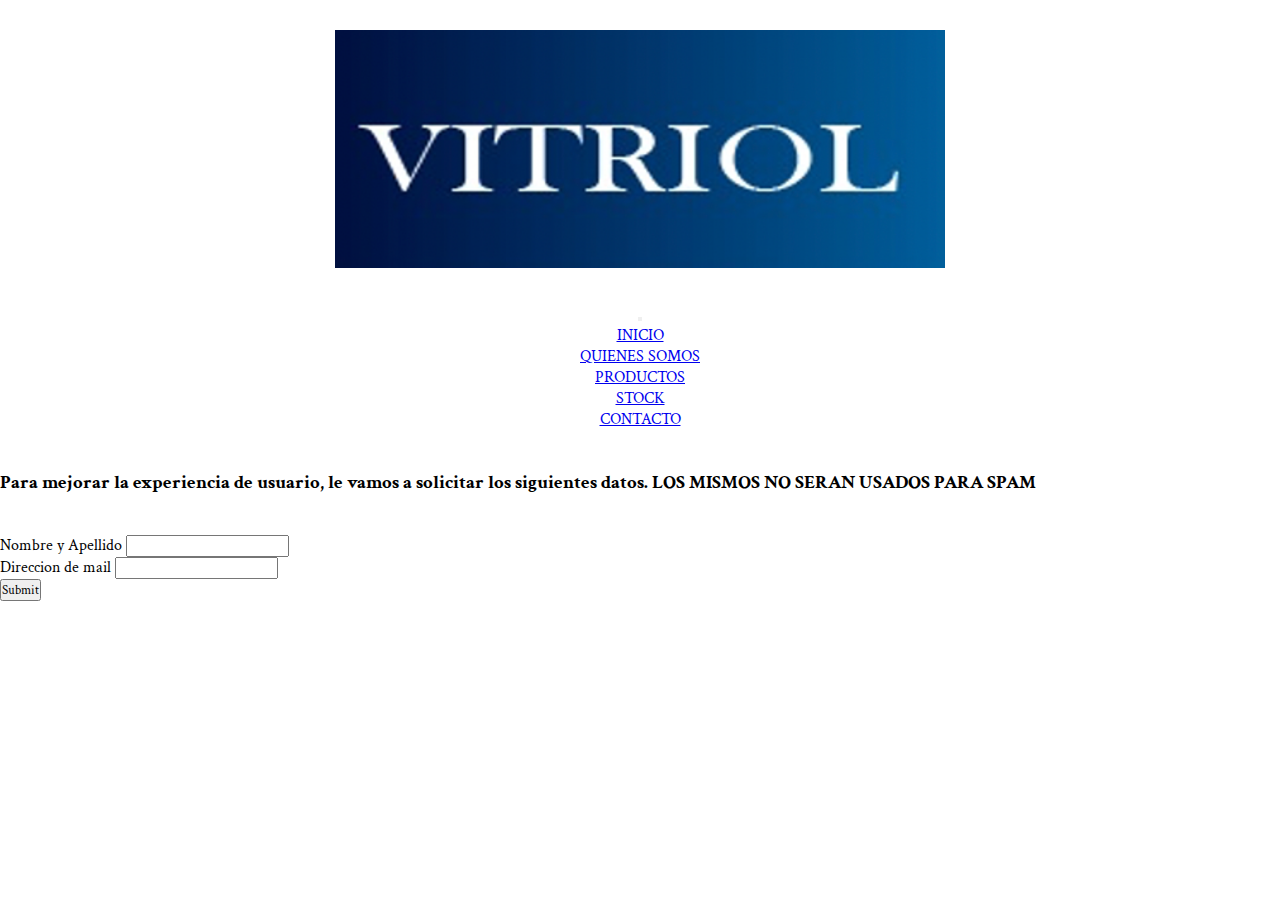
<file: index.html>
<!DOCTYPE html>
<html lang="en">
<head>
    <meta charset="UTF-8">
    <meta http-equiv="X-UA-Compatible" content="IE=edge">
    <meta name="viewport" content="width=device-width, initial-scale=1.0">
    <link rel="preconnect" href="https://fonts.googleapis.com">
    <link rel="preconnect" href="https://fonts.gstatic.com" crossorigin> 
    <link href="https://fonts.googleapis.com/css2?family=Crimson+Text&display=swap" rel="stylesheet">
    <link href="https://cdn.jsdelivr.net/npm/bootstrap@5.0.2/dist/css/bootstrap.min.css" rel="stylesheet" integrity="sha384-EVSTQN3/azprG1Anm3QDgpJLIm9Nao0Yz1ztcQTwFspd3yD65VohhpuuCOmLASjC" crossorigin="anonymous">
    <link rel="stylesheet" href="css/estilos.css">
    <title>Bienvenido a Vitriol SRL </title>
</head>
<body>
    <div class="titulo">
        <a href="index.html"> <img src="imagenes/marca.png" alt=""> </a>
    </div>
    <div class="barra">
        <nav class="navbar navbar-expand-lg navbar-light bg-light">
            <div class="container-fluid barraNav">
              <button class="navbar-toggler" type="button" data-bs-toggle="collapse" data-bs-target="#navbarNav" aria-controls="navbarNav" aria-expanded="false" aria-label="Toggle navigation">
                <span class="navbar-toggler-icon"></span>
              </button>
              <div class="collapse navbar-collapse barraNav" id="navbarNav">
                <ul class="navbar-nav">
                  <li class="nav-item">
                    <a class="nav-link active" aria-current="page" href="#">INICIO</a>
                  </li>
                  <li class="nav-item">
                    <a class="nav-link" href="paginas/nosotros.html">QUIENES SOMOS</a>
                  </li>
                  <li class="nav-item">
                    <a class="nav-link" href="paginas/productos.html">PRODUCTOS</a>
                  </li>
                  <li class="nav-item">
                    <a class="nav-link" href="paginas/stock.html">STOCK</a>
                  </li>
                  <li class="nav-item">
                    <a class="nav-link" href="paginas/contacto.html">CONTACTO</a>
                  </li>
                </ul>
              </div>
            </div>
          </nav>
    </div>

    <h3 class="mensajeBienvenida">Para mejorar la experiencia de usuario, le vamos a solicitar los siguientes datos. LOS MISMOS NO SERAN USADOS PARA SPAM</h3>


    <form>
      <div class="form-group">
        <label for="exampleInputPassword1">Nombre y Apellido</label>
        <input type="text" class="form-control" id="nombre">
      </div>
      <div class="form-group">
        <label for="exampleInputEmail1">Direccion de mail</label>
        <input type="email" class="form-control" id="mail" aria-describedby="emailHelp">
      </div>
      
      <button type="submit" class="btn btn-primary" id="enviar">Submit</button>
    </form>







<script src="js/inicio.js"></script>
<script src="https://cdn.jsdelivr.net/npm/@popperjs/core@2.9.2/dist/umd/popper.min.js" integrity="sha384-IQsoLXl5PILFhosVNubq5LC7Qb9DXgDA9i+tQ8Zj3iwWAwPtgFTxbJ8NT4GN1R8p" crossorigin="anonymous"></script>
<script src="https://cdn.jsdelivr.net/npm/bootstrap@5.0.2/dist/js/bootstrap.min.js" integrity="sha384-cVKIPhGWiC2Al4u+LWgxfKTRIcfu0JTxR+EQDz/bgldoEyl4H0zUF0QKbrJ0EcQF" crossorigin="anonymous"></script>    
</body>
</html>
</file>
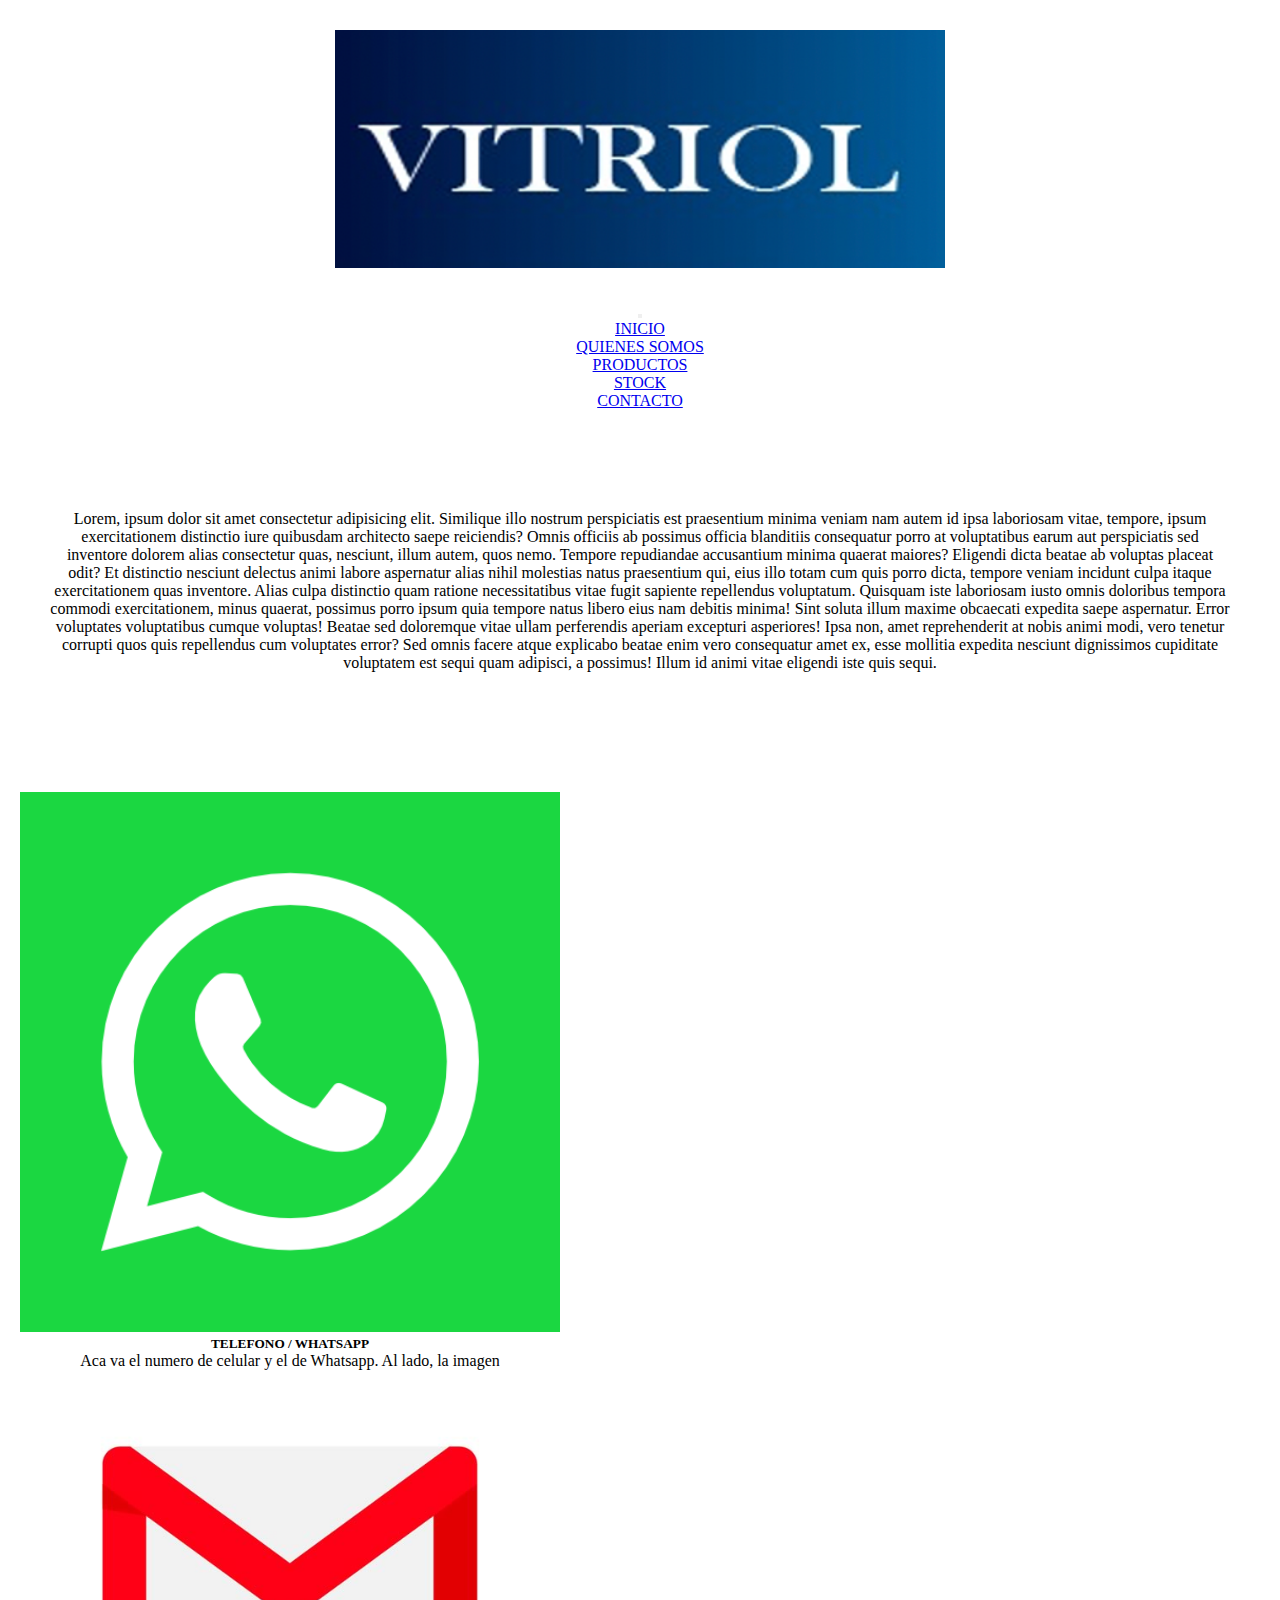
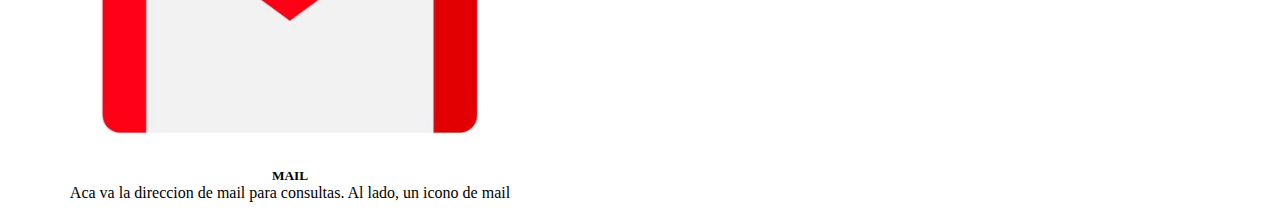
<file: paginas/contacto.html>
<!DOCTYPE html>
<html lang="en">
<head>
    <meta charset="UTF-8">
    <meta http-equiv="X-UA-Compatible" content="IE=edge">
    <meta name="viewport" content="width=device-width, initial-scale=1.0">
    <link href="https://cdn.jsdelivr.net/npm/bootstrap@5.0.2/dist/css/bootstrap.min.css" rel="stylesheet" integrity="sha384-EVSTQN3/azprG1Anm3QDgpJLIm9Nao0Yz1ztcQTwFspd3yD65VohhpuuCOmLASjC" crossorigin="anonymous">
    <link rel="stylesheet" href="../css/estilos.css">
    <title>Contacto</title>
</head>
<body>
  <div class="titulo">
    <a href="../index.html"> <img src="../imagenes/marca.png" alt=""> </a>
  </div>
    <div class="barra">
        <nav class="navbar navbar-expand-lg navbar-light bg-light">
            <div class="container-fluid barraNav">
              <button class="navbar-toggler" type="button" data-bs-toggle="collapse" data-bs-target="#navbarNav" aria-controls="navbarNav" aria-expanded="false" aria-label="Toggle navigation">
                <span class="navbar-toggler-icon"></span>
              </button>
              <div class="collapse navbar-collapse barraNav" id="navbarNav">
                <ul class="navbar-nav">
                  <li class="nav-item">
                    <a class="nav-link active" aria-current="page" href="../index.html">INICIO</a>
                  </li>
                  <li class="nav-item">
                    <a class="nav-link" href="nosotros.html">QUIENES SOMOS</a>
                  </li>
                  <li class="nav-item">
                    <a class="nav-link" href="productos.html">PRODUCTOS</a>
                  </li>
                  <li class="nav-item">
                    <a class="nav-link" href="stock.html">STOCK</a>
                  </li>
                  <li class="nav-item">
                    <a class="nav-link active" href="contacto.html">CONTACTO</a>
                  </li>
                </ul>
              </div>
            </div>
          </nav>
    </div>

    <div class="explicacionContacto">
      <p>Lorem, ipsum dolor sit amet consectetur adipisicing elit. Similique illo nostrum perspiciatis est praesentium minima veniam nam autem id ipsa laboriosam vitae, tempore, ipsum exercitationem distinctio iure quibusdam architecto saepe reiciendis? Omnis officiis ab possimus officia blanditiis consequatur porro at voluptatibus earum aut perspiciatis sed inventore dolorem alias consectetur quas, nesciunt, illum autem, quos nemo. Tempore repudiandae accusantium minima quaerat maiores? Eligendi dicta beatae ab voluptas placeat odit? Et distinctio nesciunt delectus animi labore aspernatur alias nihil molestias natus praesentium qui, eius illo totam cum quis porro dicta, tempore veniam incidunt culpa itaque exercitationem quas inventore. Alias culpa distinctio quam ratione necessitatibus vitae fugit sapiente repellendus voluptatum. Quisquam iste laboriosam iusto omnis doloribus tempora commodi exercitationem, minus quaerat, possimus porro ipsum quia tempore natus libero eius nam debitis minima! Sint soluta illum maxime obcaecati expedita saepe aspernatur. Error voluptates voluptatibus cumque voluptas! Beatae sed doloremque vitae ullam perferendis aperiam excepturi asperiores! Ipsa non, amet reprehenderit at nobis animi modi, vero tenetur corrupti quos quis repellendus cum voluptates error? Sed omnis facere atque explicabo beatae enim vero consequatur amet ex, esse mollitia expedita nesciunt dignissimos cupiditate voluptatem est sequi quam adipisci, a possimus! Illum id animi vitae eligendi iste quis sequi.
      </p>
    </div>

    <div class="redes">
        <div class="card mb-3 tarjetas" style="max-width: 540px;">
            <div class="row g-0">
              <div class="col-md-4">
                <img src="../imagenes/whatsapp.png" class="img-fluid rounded-start" alt="...">
              </div>
              <div class="col-md-8">
                <div class="card-body">
                  <h5 class="card-title">TELEFONO / WHATSAPP</h5>
                  <p class="card-text">Aca va el numero de celular y el de Whatsapp. Al lado, la imagen</p>
                </div>
              </div>
            </div>
          </div>
          <div class="card mb-3 tarjetas" style="max-width: 540px;">
            <div class="row g-0">
              <div class="col-md-4">
                <img src="../imagenes/mail.jpeg" class="img-fluid rounded-start" alt="...">
              </div>
              <div class="col-md-8">
                <div class="card-body">
                  <h5 class="card-title">MAIL</h5>
                  <p class="card-text">Aca va la direccion de mail para consultas. Al lado, un icono de mail</p>
                </div>
              </div>
            </div>
          </div>

    </div>

<script src="https://cdn.jsdelivr.net/npm/@popperjs/core@2.9.2/dist/umd/popper.min.js" integrity="sha384-IQsoLXl5PILFhosVNubq5LC7Qb9DXgDA9i+tQ8Zj3iwWAwPtgFTxbJ8NT4GN1R8p" crossorigin="anonymous"></script>
<script src="https://cdn.jsdelivr.net/npm/bootstrap@5.0.2/dist/js/bootstrap.min.js" integrity="sha384-cVKIPhGWiC2Al4u+LWgxfKTRIcfu0JTxR+EQDz/bgldoEyl4H0zUF0QKbrJ0EcQF" crossorigin="anonymous"></script>    
</body>
</html>
</file>
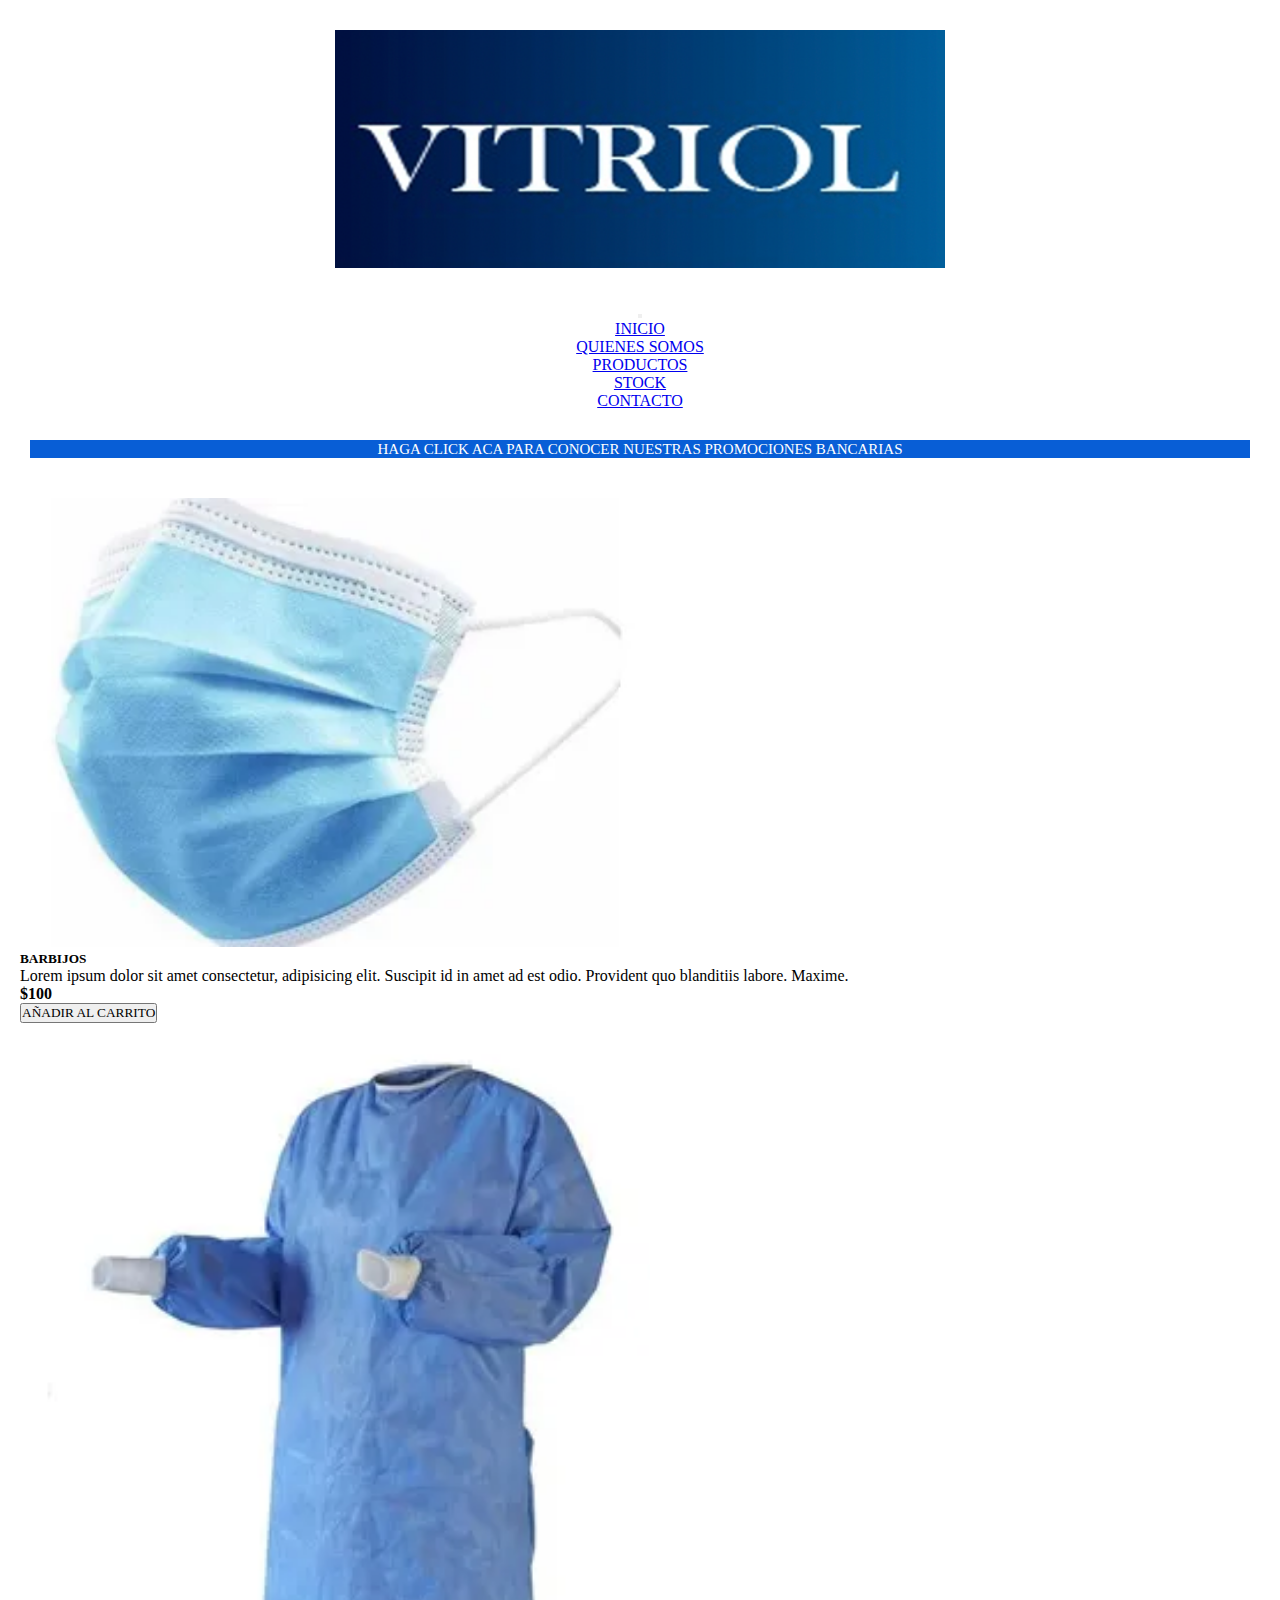
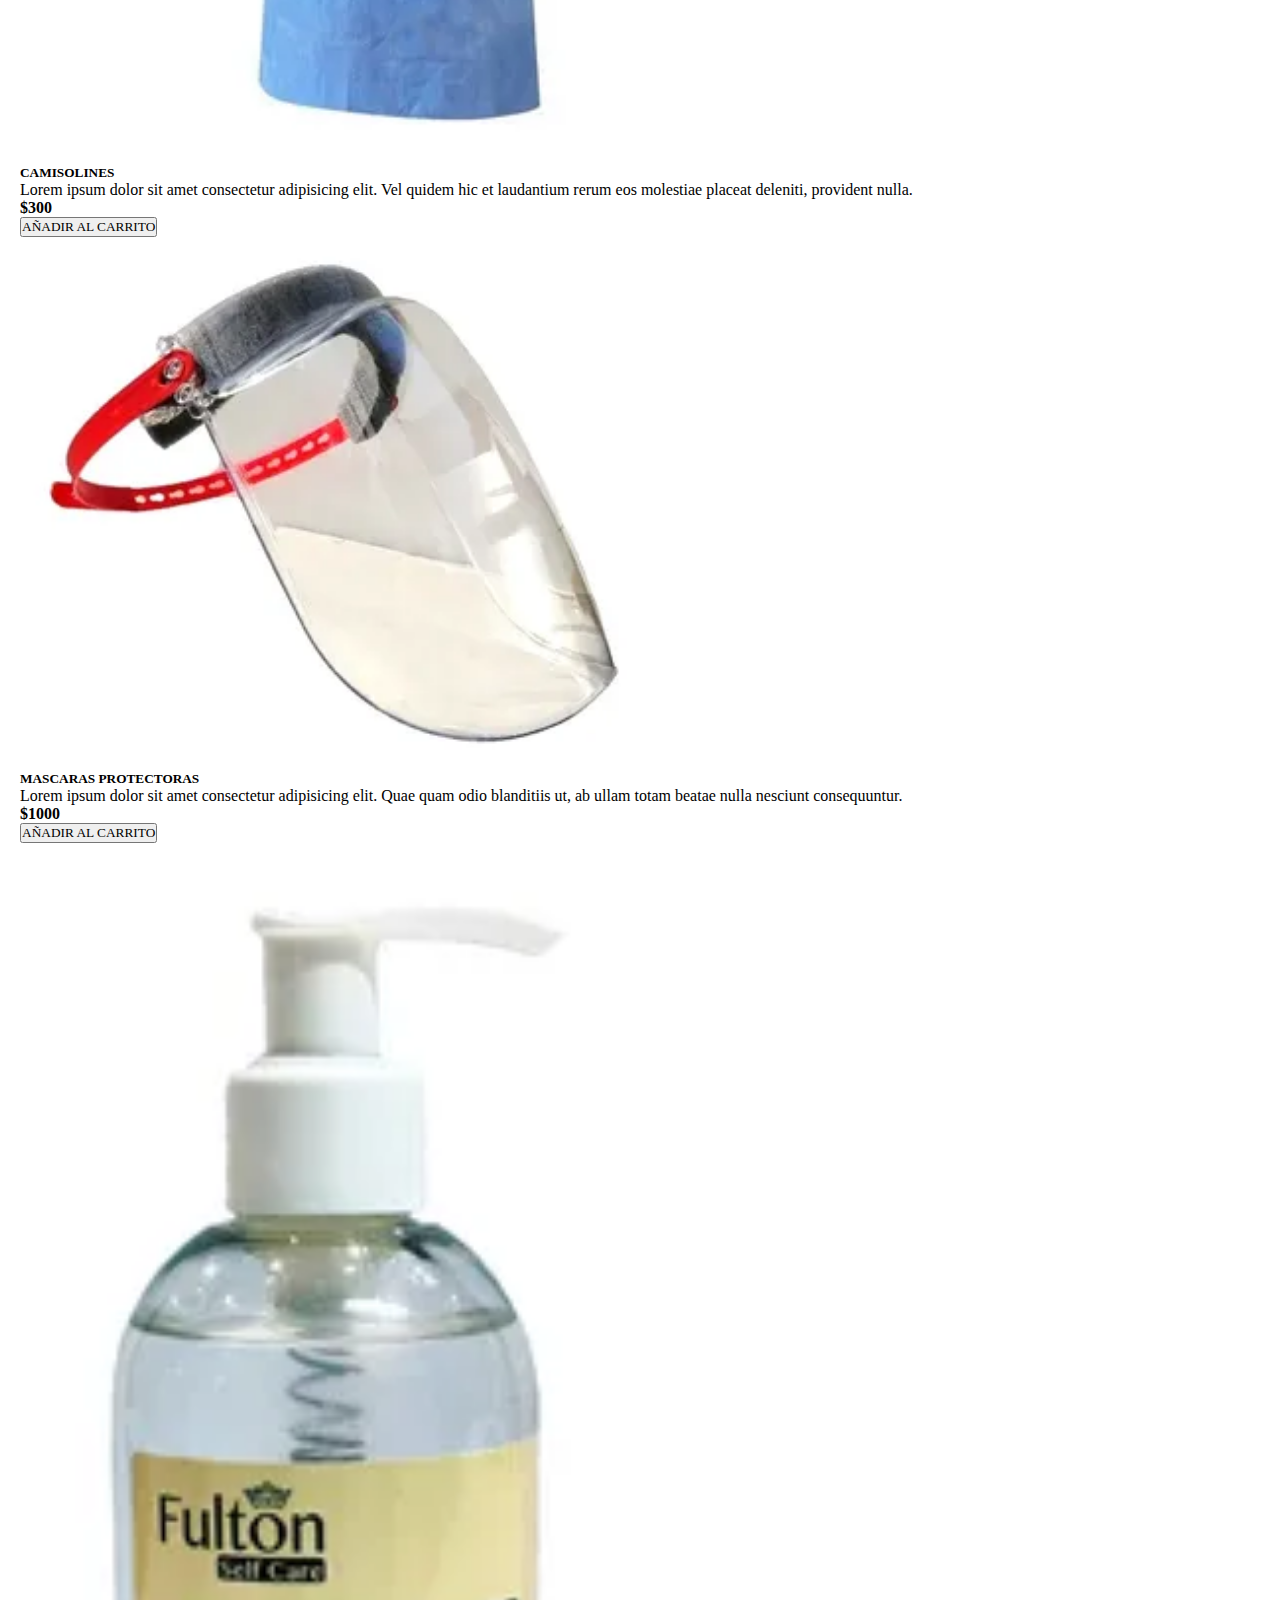
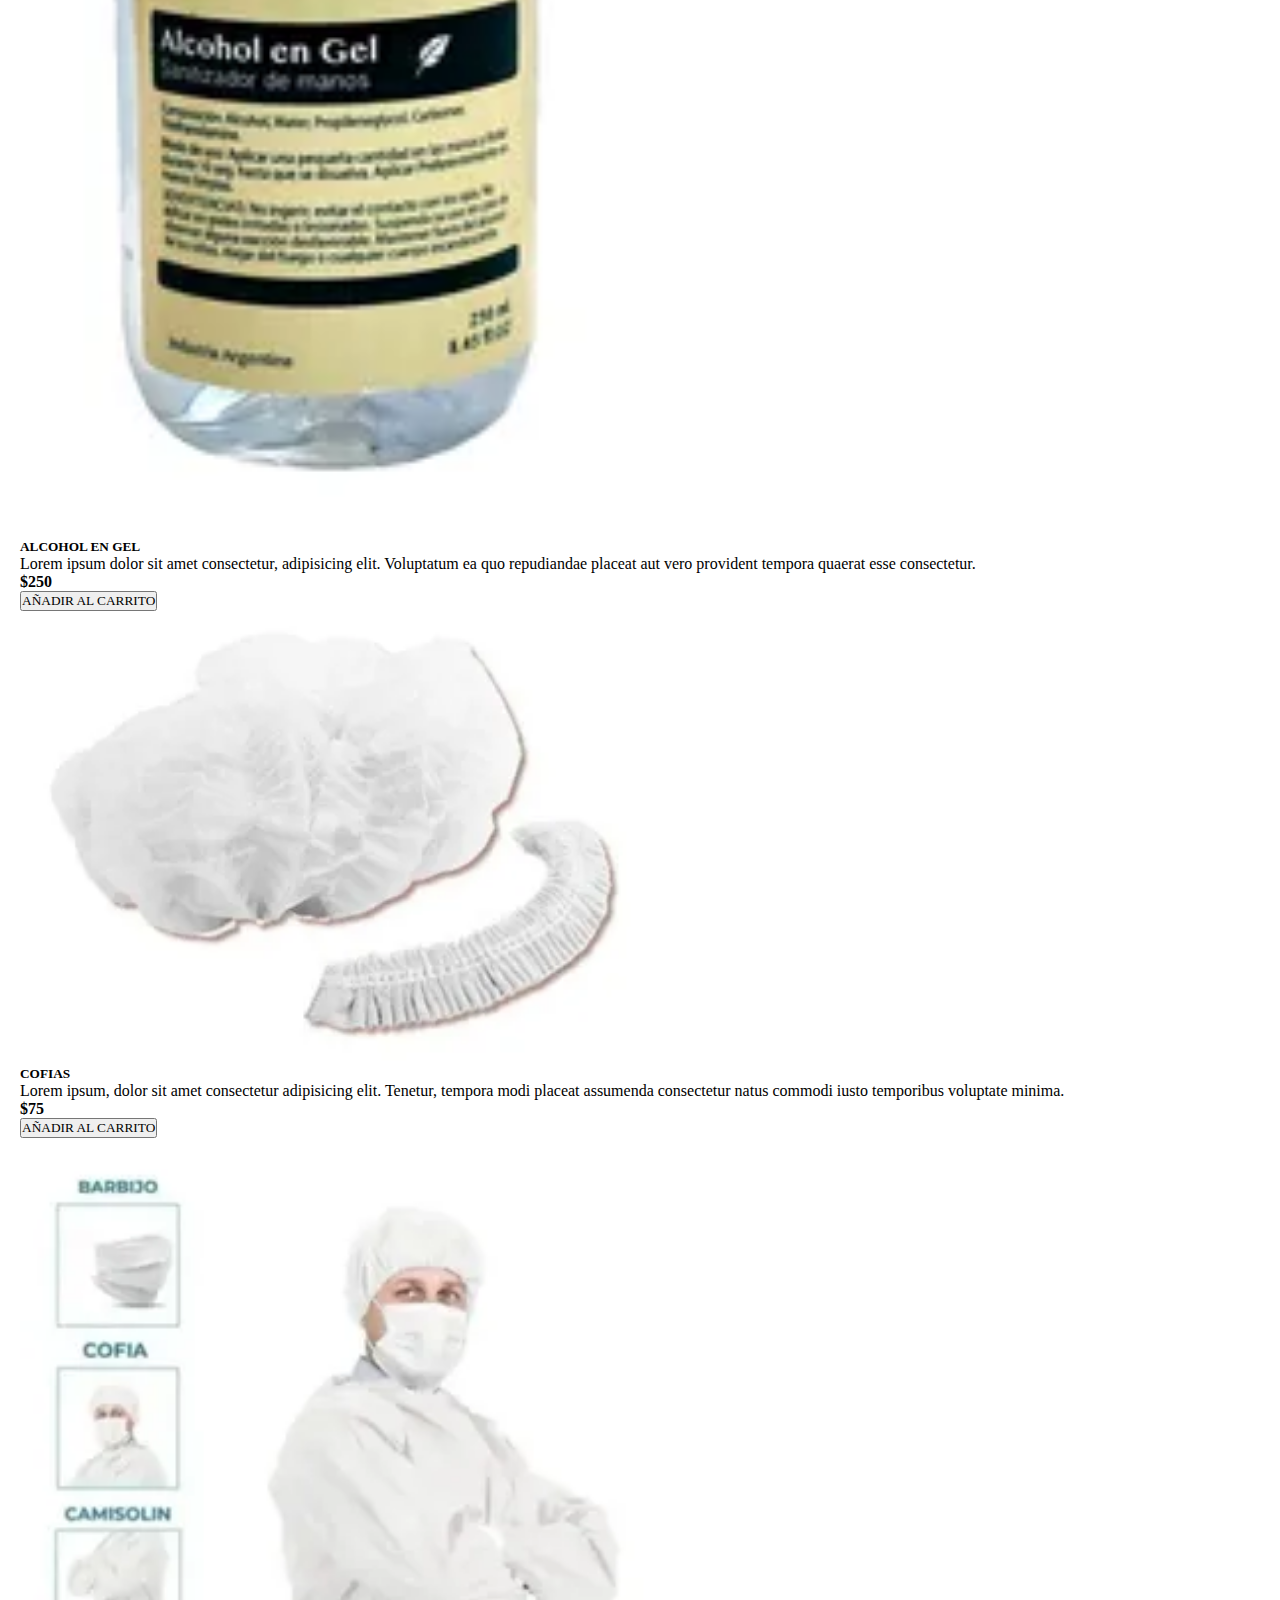
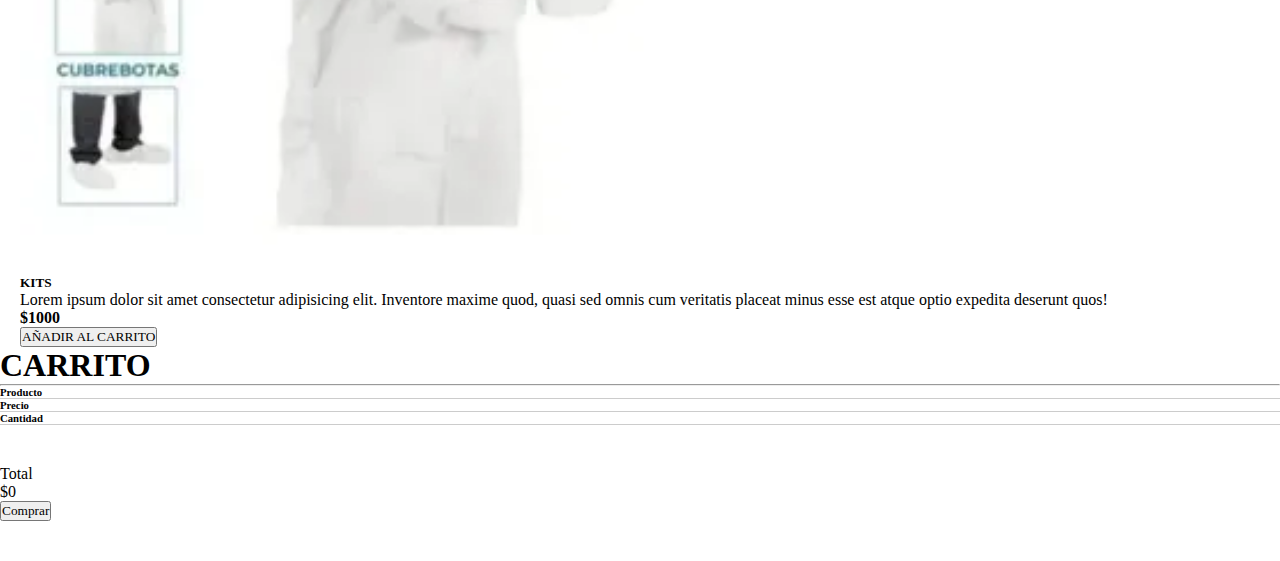
<file: paginas/productos.html>
<!DOCTYPE html>
<html lang="en">
<head>
    <meta charset="UTF-8">
    <meta http-equiv="X-UA-Compatible" content="IE=edge">
    <meta name="viewport" content="width=device-width, initial-scale=1.0">
    <link rel="preconnect" href="https://fonts.gstatic.com" crossorigin> 
    <link href="https://cdn.jsdelivr.net/npm/bootstrap@5.0.2/dist/css/bootstrap.min.css" rel="stylesheet" integrity="sha384-EVSTQN3/azprG1Anm3QDgpJLIm9Nao0Yz1ztcQTwFspd3yD65VohhpuuCOmLASjC" crossorigin="anonymous">
    <link rel="stylesheet" href="../css/estilos.css">
    <title>Productos </title>
</head>
<body>
  <div class="titulo">
    <a href="../index.html"> <img src="../imagenes/marca.png" alt=""> </a>
  </div>
    <div class="barra">
        <nav class="navbar navbar-expand-lg navbar-light bg-light">
            <div class="container-fluid barraNav">
              <button class="navbar-toggler" type="button" data-bs-toggle="collapse" data-bs-target="#navbarNav" aria-controls="navbarNav" aria-expanded="false" aria-label="Toggle navigation">
                <span class="navbar-toggler-icon"></span>
              </button>
              <div class="collapse navbar-collapse barraNav" id="navbarNav">
                <ul class="navbar-nav">
                  <li class="nav-item">
                    <a class="nav-link" aria-current="page" href="../index.html">INICIO</a>
                  </li>
                  <li class="nav-item">
                    <a class="nav-link" href="nosotros.html">QUIENES SOMOS</a>
                  </li>
                  <li class="nav-item">
                    <a class="nav-link active" href="productos.html">PRODUCTOS</a>
                  </li>
                  <li class="nav-item">
                    <a class="nav-link" href="../paginas/stock.html">STOCK</a>
                  </li>
                  <li class="nav-item">
                    <a class="nav-link" href="contacto.html">CONTACTO</a>
                  </li>
                </ul>
              </div>
            </div>
          </nav>
    </div>
    <div class="banner">
      <a href="promos.html">HAGA CLICK ACA PARA CONOCER NUESTRAS PROMOCIONES BANCARIAS</a>
    </div>
 
  <section class="tienda">
    <div class="productos">
        <div class="row row-cols-1 row-cols-md-3 g-4">
        <div class="col item">
          <div class="card h-100">
            <img src="../imagenes/barbijo.webp" class="card-img-top productosImagen" alt="...">
            <div class="card-body">
              <h5 class="productosNombre">BARBIJOS</h5>
              <p class="card-text">Lorem ipsum dolor sit amet consectetur, adipisicing elit. Suscipit id in amet ad est odio. Provident quo blanditiis labore. Maxime.</p>
            </div>
            <div class="card-footer">
                <h4 class="productosPrecio">$100</h4>
                <button class="item-button btn btn-primary agregarAlCarrito">AÑADIR AL CARRITO</button>
            </div>
          </div>
        </div>
        
        <div class="col item">
            <div class="card h-100">
              <img src="../imagenes/camisolin.webp" class="card-img-top productosImagen" alt="...">
              <div class="card-body">
                <h5 class="productosNombre">CAMISOLINES</h5>
                <p class="card-text">Lorem ipsum dolor sit amet consectetur adipisicing elit. Vel quidem hic et laudantium rerum eos molestiae placeat deleniti, provident nulla.</p>
              </div>
              <div class="card-footer">
                <h4 class="productosPrecio">$300</h4>
                <button class="item-button btn btn-primary agregarAlCarrito">AÑADIR AL CARRITO</button>
              </div>
            </div>
          </div>
          <div class="col item">
            <div class="card h-100">
              <img src="../imagenes/mascara.webp" class="card-img-top productosImagen" alt="...">
              <div class="card-body">
                <h5 class="productosNombre">MASCARAS PROTECTORAS</h5>
                <p class="card-text">Lorem ipsum dolor sit amet consectetur adipisicing elit. Quae quam odio blanditiis ut, ab ullam totam beatae nulla nesciunt consequuntur.</p>
              </div>
              <div class="card-footer">
                <h4 class="productosPrecio">$1000</h4>
                <button class="item-button btn btn-primary agregarAlCarrito">AÑADIR AL CARRITO</button>
              </div>
            </div>
          </div>
          <div class="col item">
            <div class="card h-100">
              <img src="../imagenes/alcohol.webp" class="card-img-top productosImagen" alt="...">
              <div class="card-body">
                <h5 class="productosNombre">ALCOHOL EN GEL</h5>
                <p class="card-text">Lorem ipsum dolor sit amet consectetur, adipisicing elit. Voluptatum ea quo repudiandae placeat aut vero provident tempora quaerat esse consectetur.</p>
              </div>
              <div class="card-footer">
                <h4 class="productosPrecio">$250</h4>
                <button class="item-button btn btn-primary agregarAlCarrito">AÑADIR AL CARRITO</button>
              </div>
            </div>
          </div>
          <div class="col item">
            <div class="card h-100">
              <img src="../imagenes/cofia.webp" class="card-img-top productosImagen" alt="...">
              <div class="card-body">
                <h5 class="productosNombre">COFIAS</h5>
                <p class="card-text">Lorem ipsum, dolor sit amet consectetur adipisicing elit. Tenetur, tempora modi placeat assumenda consectetur natus commodi iusto temporibus voluptate minima.</p>
              </div>
              <div class="card-footer">
                  <h4 class="productosPrecio">$75</h4>
                  <button class="item-button btn btn-primary agregarAlCarrito">AÑADIR AL CARRITO</button>
             </div>
            </div>
          </div>
          <div class="col item">
            <div class="card h-100">
              <img src="../imagenes/kit.webp" class="card-img-top productosImagen" alt="...">
              <div class="card-body">
                <h5 class="productosNombre">KITS</h5>
                <p class="card-text">Lorem ipsum dolor sit amet consectetur adipisicing elit. Inventore maxime quod, quasi sed omnis cum veritatis placeat minus esse est atque optio expedita deserunt quos!</p>
              </div>
              <div class="card-footer">
                    <h4 class="productosPrecio">$1000</h4>
                    <button class="item-button btn btn-primary agregarAlCarrito">AÑADIR AL CARRITO</button>
              </div>
            </div>
          </div>
          
    </div>
  </section>
  

  <section class="shopping-cart">
      <div class="container">
          <h1 class="text-center">CARRITO</h1>
          <hr>
          <div class="row">
              <div class="col-6">
                  <div class="shopping-cart-header">
                      <h6 id="prodFinal">Producto</h6>
                  </div>
              </div>
              <div class="col-2">
                  <div class="shopping-cart-header">
                      <h6 class="text-truncate" id=>Precio</h6>
                  </div>
              </div>
              <div class="col-4">
                  <div class="shopping-cart-header">
                      <h6 id="cantidadFinal">Cantidad</h6>
                  </div>
              </div>
          </div>

          <div class="shopping-cart-items shoppingCartItemsContainer">
          </div>
          
          
          <div class="row">
              <div class="col-12">
                  <div class="shopping-cart-total d-flex align-items-center">
                      <p class="mb-0">Total</p>
                      <p class="ml-4 mb-0 shoppingCartTotal" id="precioFinal">$0</p>
                      <div class="toast ml-auto bg-info" role="alert" aria-live="assertive" aria-atomic="true"
                          data-delay="2000">
                         
                      </div>
                      <button class="btn btn-success ml-auto comprarButton" type="button" data-toggle="modal"
                          data-target="#comprarModal" id="comprar">Comprar</button>
                  </div>
              </div>
          </div>

         

         
      </div>

  
  


  



<script src="../js/carrito.js"></script> 
<script src="../js/arrays.js" ></script>  
<script src="https://cdn.jsdelivr.net/npm/@popperjs/core@2.9.2/dist/umd/popper.min.js" integrity="sha384-IQsoLXl5PILFhosVNubq5LC7Qb9DXgDA9i+tQ8Zj3iwWAwPtgFTxbJ8NT4GN1R8p" crossorigin="anonymous"></script>
<script src="https://cdn.jsdelivr.net/npm/bootstrap@5.0.2/dist/js/bootstrap.min.js" integrity="sha384-cVKIPhGWiC2Al4u+LWgxfKTRIcfu0JTxR+EQDz/bgldoEyl4H0zUF0QKbrJ0EcQF" crossorigin="anonymous"></script>    
</body>
</html>
</file>
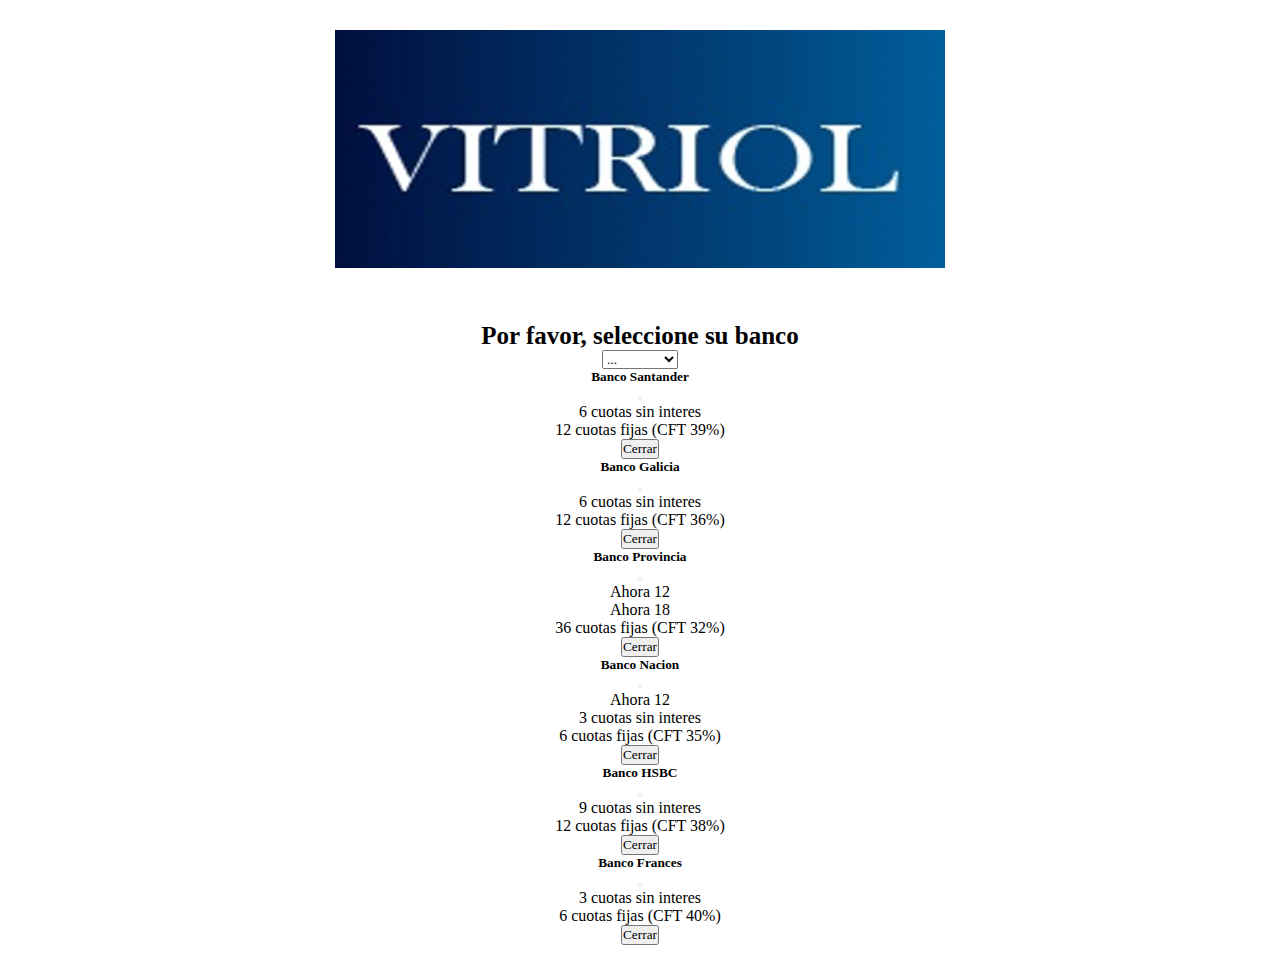
<file: paginas/promos.html>
<!DOCTYPE html>
<html lang="en">
<head>
    <meta charset="UTF-8">
    <meta http-equiv="X-UA-Compatible" content="IE=edge">
    <meta name="viewport" content="width=device-width, initial-scale=1.0">
    <link href="https://cdn.jsdelivr.net/npm/bootstrap@5.0.2/dist/css/bootstrap.min.css" rel="stylesheet" integrity="sha384-EVSTQN3/azprG1Anm3QDgpJLIm9Nao0Yz1ztcQTwFspd3yD65VohhpuuCOmLASjC" crossorigin="anonymous">
    <link rel="stylesheet" href="../css/estilos.css">
    <title>Productos </title>
</head>
<body>

  <div class="titulo">
    <a href="../index.html"> <img src="../imagenes/marca.png" alt=""> </a>
   
   
   
   <div class="promoBancaria"> 
    <div class="container">
      <div class="row">
          <div class="col-md-6">
              <h1>Por favor, seleccione su banco</h1>
          </div>
          <div class="col-md-6">
              <select class="form-control" id="myselect">
                <option>...</option>
                 <option value="santander">Santander</option>
                 <option value="galicia">Galicia</option>
                 <option value="provincia">Provincia</option>
                 <option value="nacion">Nacion</option>
                 <option value="hsbc">HSBC</option>
                 <option value="frances">Frances</option>           
               </select>
          </div>
      </div>
  </div>
  <div class="modales">
  <div class="modal fade" id="modalSantander" tabindex="-1" role="dialog" aria-labelledby="myModalLabel">
    <div class="modal-dialog" role="document">
      <div class="modal-content">
        <div class="modal-header">
          <h5 class="modal-title">Banco Santander</h5>
          <button type="button" class="btn-close" data-bs-dismiss="modal" aria-label="Close"></button>
        </div>
        <div class="modal-body">
          <p>6 cuotas sin interes <br>
            12 cuotas fijas (CFT 39%)</p>
        </div>
        <div class="modal-footer">
          <button type="button" class="btn btn-primary" data-bs-dismiss="modal">Cerrar</button>

        </div>
      </div>
    </div>
  </div>

  <div class="modal fade" id="modalGalicia" tabindex="-1" role="dialog" aria-labelledby="myModalLabel">
    <div class="modal-dialog" role="document">
      <div class="modal-content">
        <div class="modal-header">
          <h5 class="modal-title">Banco Galicia</h5>
          <button type="button" class="btn-close" data-bs-dismiss="modal" aria-label="Close"></button>
        </div>
        <div class="modal-body">
          <p>6 cuotas sin interes <br>
            12 cuotas fijas (CFT 36%)</p>
        </div>
        <div class="modal-footer">
          <button type="button" class="btn btn-primary" data-bs-dismiss="modal">Cerrar</button>
        </div>
      </div>
    </div>
  </div>

  <div class="modal fade" id="modalProvincia" tabindex="-1" role="dialog" aria-labelledby="myModalLabel">
    <div class="modal-dialog" role="document">
      <div class="modal-content">
        <div class="modal-header">
          <h5 class="modal-title">Banco Provincia</h5>
          <button type="button" class="btn-close" data-bs-dismiss="modal" aria-label="Close"></button>
        </div>
        <div class="modal-body">
          <p>Ahora 12 <br>
            Ahora 18 <br>
            36 cuotas fijas (CFT 32%)
         </p>
        </div>
        <div class="modal-footer">
          <button type="button" class="btn btn-primary" data-bs-dismiss="modal">Cerrar</button>
        </div>
      </div>
    </div>
  </div>

  <div class="modal fade" id="modalNacion" tabindex="-1" role="dialog" aria-labelledby="myModalLabel">
    <div class="modal-dialog" role="document">
      <div class="modal-content">
        <div class="modal-header">
          <h5 class="modal-title">Banco Nacion</h5>
          <button type="button" class="btn-close" data-bs-dismiss="modal" aria-label="Close"></button>
        </div>
        <div class="modal-body">
          <p>Ahora 12 <br>
            3 cuotas sin interes <br>
            6 cuotas fijas (CFT 35%)
         </p>
        </div>
        <div class="modal-footer">
          <button type="button" class="btn btn-primary" data-bs-dismiss="modal">Cerrar</button>
        </div>
      </div>
    </div>
  </div>

  <div class="modal fade" id="modalHsbc" tabindex="-1" role="dialog" aria-labelledby="myModalLabel">
    <div class="modal-dialog" role="document">
      <div class="modal-content">
        <div class="modal-header">
          <h5 class="modal-title">Banco HSBC</h5>
          <button type="button" class="btn-close" data-bs-dismiss="modal" aria-label="Close"></button>
        </div>
        <div class="modal-body">
          <p>9 cuotas sin interes <br>
            12 cuotas fijas (CFT 38%)
          </p>
       
        </div>
        <div class="modal-footer">
          <button type="button" class="btn btn-primary" data-bs-dismiss="modal">Cerrar</button>

        </div>
      </div>
    </div>
  </div>

  <div class="modal fade" id="modalFrances" tabindex="-1" role="dialog" aria-labelledby="myModalLabel">
    <div class="modal-dialog" role="document">
      <div class="modal-content">
        <div class="modal-header">
          <h5 class="modal-title">Banco Frances</h5>
          <button type="button" class="btn-close" data-bs-dismiss="modal" aria-label="Close"></button>
        </div>
        <div class="modal-body">
          <p>3 cuotas sin interes <br>
            6 cuotas fijas (CFT 40%)
         </p>
        </div>
        <div class="modal-footer">
          <button type="button" class="btn btn-primary" data-bs-dismiss="modal">Cerrar</button>
        </div>
      </div>
    </div>
  </div>
</div> 
</div>
  <script src="https://code.jquery.com/jquery-2.1.3.js" integrity="sha256-goy7ystDD5xbXSf+kwL4eV6zOPJCEBD1FBiCElIm+U8=" crossorigin="anonymous"></script>
<script src="../js/financiacion.js"></script> 
<script src="https://cdn.jsdelivr.net/npm/@popperjs/core@2.9.2/dist/umd/popper.min.js" integrity="sha384-IQsoLXl5PILFhosVNubq5LC7Qb9DXgDA9i+tQ8Zj3iwWAwPtgFTxbJ8NT4GN1R8p" crossorigin="anonymous"></script>
<script src="https://cdn.jsdelivr.net/npm/bootstrap@5.0.2/dist/js/bootstrap.min.js" integrity="sha384-cVKIPhGWiC2Al4u+LWgxfKTRIcfu0JTxR+EQDz/bgldoEyl4H0zUF0QKbrJ0EcQF" crossorigin="anonymous"></script>       
</body>
</html>
</file>
<file: css/estilos.css>
* {
    padding: 0;
    margin: 0;
    font-family: 'Crimson Text', serif;
    
}

.titulo {
    text-align: center;
    margin: 30px;
    
}

.titulo img {
    width:50%;
}


.barraNav {
    background-color: none ;
    text-align: center;
    margin: auto;
    justify-content: center;
}

.banner {
    background-color: #085ED6;
    overflow: hidden;
    text-decoration: none;
    text-align: center;
    margin: 30px;
    
}

.banner a {
    font-size: 15px;
    color: white;
    text-decoration: none;
    text-align: center;
}

h3 {
    padding-top: 40px;
    padding-bottom: 40px;
}

.productos {
    padding-top: 10px;
    margin-left: 20px;
}

.productos img {
    width: 50%;
    height: 50%;
}


.info {
    padding-top: 50px;
    text-align: center;
}

.productos h3 {
    text-align: center;
    padding-bottom: 10px;
    font-size: 30px;
    font-weight: bolder;
}

.shopping-cart-items {
    padding: 20px 0px;
  }
  
.shopping-cart-header {
    border-bottom: 1px solid #ccc;
  }
  
.shopping-cart-image {
    max-width: 80px;
    border-radius: 20px;
  }
  
.shopping-cart-quantity-input {
    max-width: 45px;
    border: 1px solid #ccc;
    border-radius: 5px;
    background: #eee;
    padding: 5px;
  }
  
.shopping-cart-total {
    min-height: 96px;
  }


  
.info {
    padding-top: 50px;
    text-align: center;
}

.explicacionContacto {
    padding-top: 50px;
    text-align: center;
    margin: 50px;
}

.financacion {
    display: flex;
    flex-direction: row;
}

.my-1 {
    padding-left: 20px;
}

.promoBancaria {
    padding-top: 50px;
    
}

.promoBancaria h1 {
    font-size: 25px;
}

.bancos {
    text-align: start;
    padding-top: 50px;
    font-size: 18;
}

.bancos ul {
    list-style: none;
    text-decoration: none;
}

.bancos ul li {
    padding-top: 50px;
}

.bancos ul li a{
    text-decoration: none;
    color: black;
    font-size: 20px;
    text-align: left;
    ;
}

.bancos img {
    height: 50px;
    width: 50px;
    
}
.redes {
    display: flex;
    flex-direction: column;
    padding-top: 50px;
    margin: auto;
}

.tarjetas {
    margin: 20px;
    display: inline;
    text-align: center;
    
}

.tarjetas img {
    width: 100%;
    height: 100%;
}
</file>
